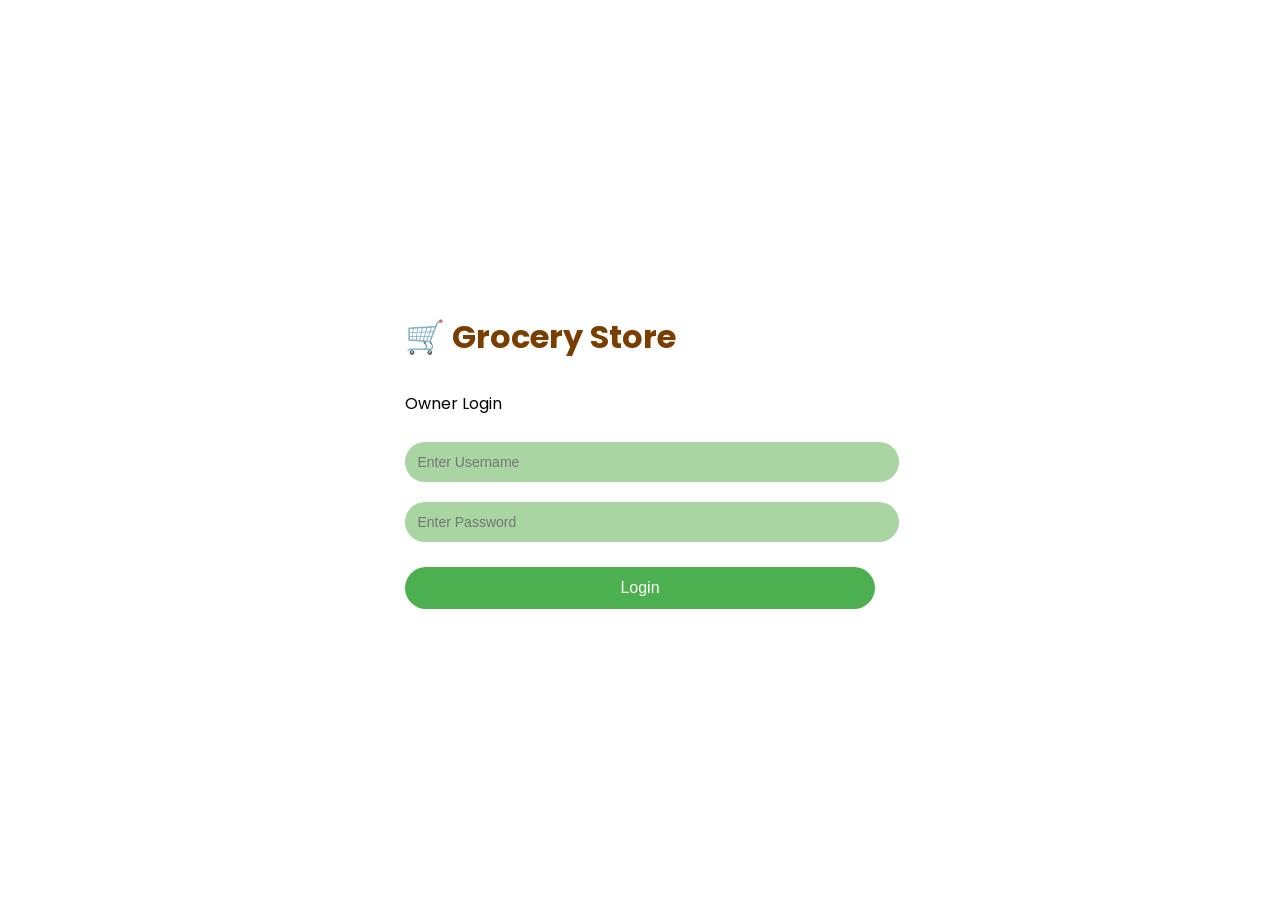
<file: index.html>
<!DOCTYPE html>
<html>
<head>
    <title>Grocery Store Login</title>

    <!-- Google Font -->
    <link href="https://fonts.googleapis.com/css2?family=Poppins:wght@300;500;700&display=swap" rel="stylesheet">

    <link rel="stylesheet" href="style.css">
</head>
<body>

<div class="login-box" id="loginPage">
    <h1>🛒 Grocery Store</h1>
    <p>Owner Login</p>

    <input type="text" id="username" placeholder="Enter Username">
    <input type="password" id="password" placeholder="Enter Password">

    <button onclick="login()">Login</button>
</div>

<div class="dashboard" id="dashboard" style="display:none;">
    <h1>Welcome Owner 👋</h1>

    <nav>
        <a href="inventory.html">📦 Inventory</a>
        <a href="employees.html">👨‍💼 Employees</a>
        <a href="payments.html">💰 Payments</a>
    </nav>
</div>

<script>
function login() {
    let user = document.getElementById("username").value;
    let pass = document.getElementById("password").value;

    if(user === "Grena" && pass === "2905") {
        document.getElementById("loginPage").style.display = "none";
        document.getElementById("dashboard").style.display = "block";
    } else {
        alert("Invalid Username or Password");
    }
}
</script>

</body>
</html>
</file>
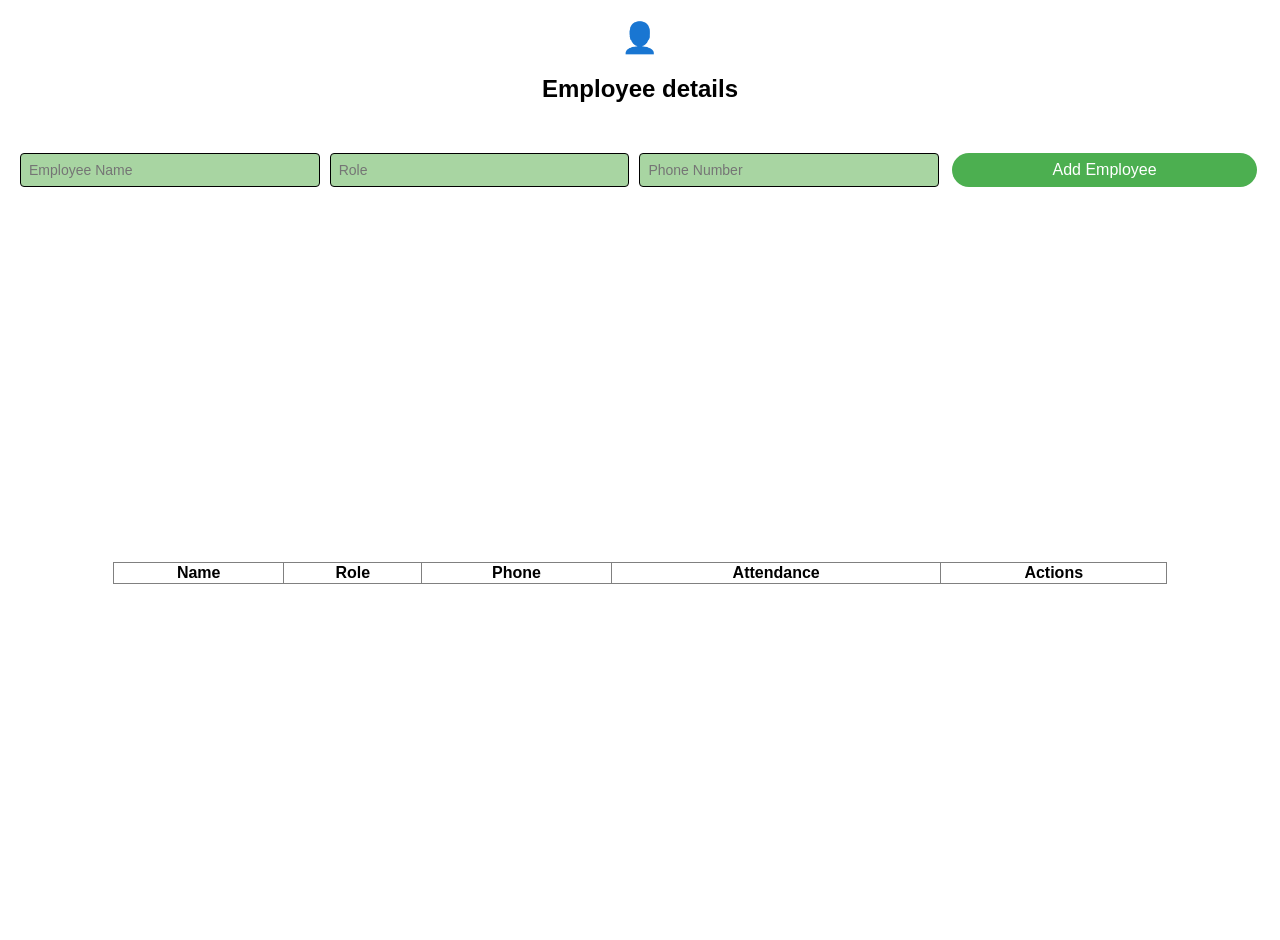
<file: employees.html>
<!DOCTYPE html>
<html>
<head>
    <title>Employee Management</title>
    <link rel="stylesheet" href="style.css">

    <style>
        /* Container for central alignment */
        body {
            display: flex;
            flex-direction: column;
            align-items: center;
            font-family: Arial, sans-serif;
            padding: 20px;
        }

        /* Header styling based on sketch icon */
        .header-section {
            text-align: center;
            margin-bottom: 20px;
        }

        .header-section span {
            font-size: 30px;
        }

        /* HORIZONTAL ALIGNMENT: Puts all inputs and button in one row */
        .input-row {
            display: flex;
            flex-direction: row;
            justify-content: center;
            align-items: center;
            gap: 10px;
            margin-bottom: 30px;
            width: 100%;
        }

        input {
            padding: 8px;
            border: 1px solid #000;
            border-radius: 4px;
        }

        table {
            width: 85%;
            margin: auto;
            border-collapse: collapse;
        }

        button {
            margin: 3px;
            padding: 8px 15px;
            cursor: pointer;
        }

        .present {
            background-color: #d4edda;
        }

        .absent {
            background-color: #f8d7da;
        }
    </style>
</head>
<body>

<div class="header-section">
    <span>👤</span>
    <h2>Employee details</h2>
</div>

<div class="input-row">
    <input type="text" id="empName" placeholder="Employee Name">
    <input type="text" id="empRole" placeholder="Role">
    <input type="text" id="empPhone" placeholder="Phone Number">
    <button onclick="addEmployee()">Add Employee</button>
</div>

<table border="1" id="employeeTable">
    <thead>
        <tr>
            <th>Name</th>
            <th>Role</th>
            <th>Phone</th>
            <th>Attendance</th>
            <th>Actions</th>
        </tr>
    </thead>
    <tbody></tbody>
</table>

<script>
let employees = JSON.parse(localStorage.getItem("employees")) || [];

// Load employees
function loadEmployees() {
    let tbody = document.querySelector("#employeeTable tbody");
    tbody.innerHTML = "";

    employees.forEach((emp, index) => {

        let statusClass = emp.attendance === "Present" ? "present" : "absent";

        let row = `
            <tr class="${statusClass}">
                <td>${emp.name}</td>
                <td>${emp.role}</td>
                <td>${emp.phone}</td>
                <td>${emp.attendance || "Absent"}</td>
                <td>
                    <button onclick="markPresent(${index})">Present</button>
                    <button onclick="markAbsent(${index})">Absent</button>
                    <button onclick="editEmployee(${index})">Edit</button>
                    <button onclick="deleteEmployee(${index})">Delete</button>
                </td>
            </tr>
        `;

        tbody.innerHTML += row;
    });
}

// Add employee with phone validation
function addEmployee() {
    let name = document.getElementById("empName").value.trim();
    let role = document.getElementById("empRole").value.trim();
    let phone = document.getElementById("empPhone").value.trim();

    // 📱 Phone validation (only 10 digits)
    let phonePattern = /^[0-9]{10}$/;

    if (!name || !role || !phone) {
        alert("Please fill all fields");
        return;
    }

    if (!phonePattern.test(phone)) {
        alert("Enter valid 10-digit phone number");
        return;
    }

    employees.push({ name, role, phone, attendance: "Absent" });
    saveAndReload();
}

// Attendance functions
function markPresent(index) {
    employees[index].attendance = "Present";
    saveAndReload();
}

function markAbsent(index) {
    employees[index].attendance = "Absent";
    saveAndReload();
}

// Edit employee
function editEmployee(index) {
    let newName = prompt("Edit name:", employees[index].name);
    let newRole = prompt("Edit role:", employees[index].role);
    let newPhone = prompt("Edit phone:", employees[index].phone);

    let phonePattern = /^[0-9]{10}$/;

    if (newName && newRole && phonePattern.test(newPhone)) {
        employees[index] = {
            name: newName.trim(),
            role: newRole.trim(),
            phone: newPhone.trim(),
            attendance: employees[index].attendance
        };
        saveAndReload();
    } else {
        alert("Invalid phone number");
    }
}

// Delete employee
function deleteEmployee(index) {
    if (confirm("Delete this employee?")) {
        employees.splice(index, 1);
        saveAndReload();
    }
}

// Save & reload
function saveAndReload() {
    localStorage.setItem("employees", JSON.stringify(employees));
    loadEmployees();

    document.getElementById("empName").value = "";
    document.getElementById("empRole").value = "";
    document.getElementById("empPhone").value = "";
}

// Initial load
window.onload = loadEmployees;
</script>

</body>
</html>
</file>
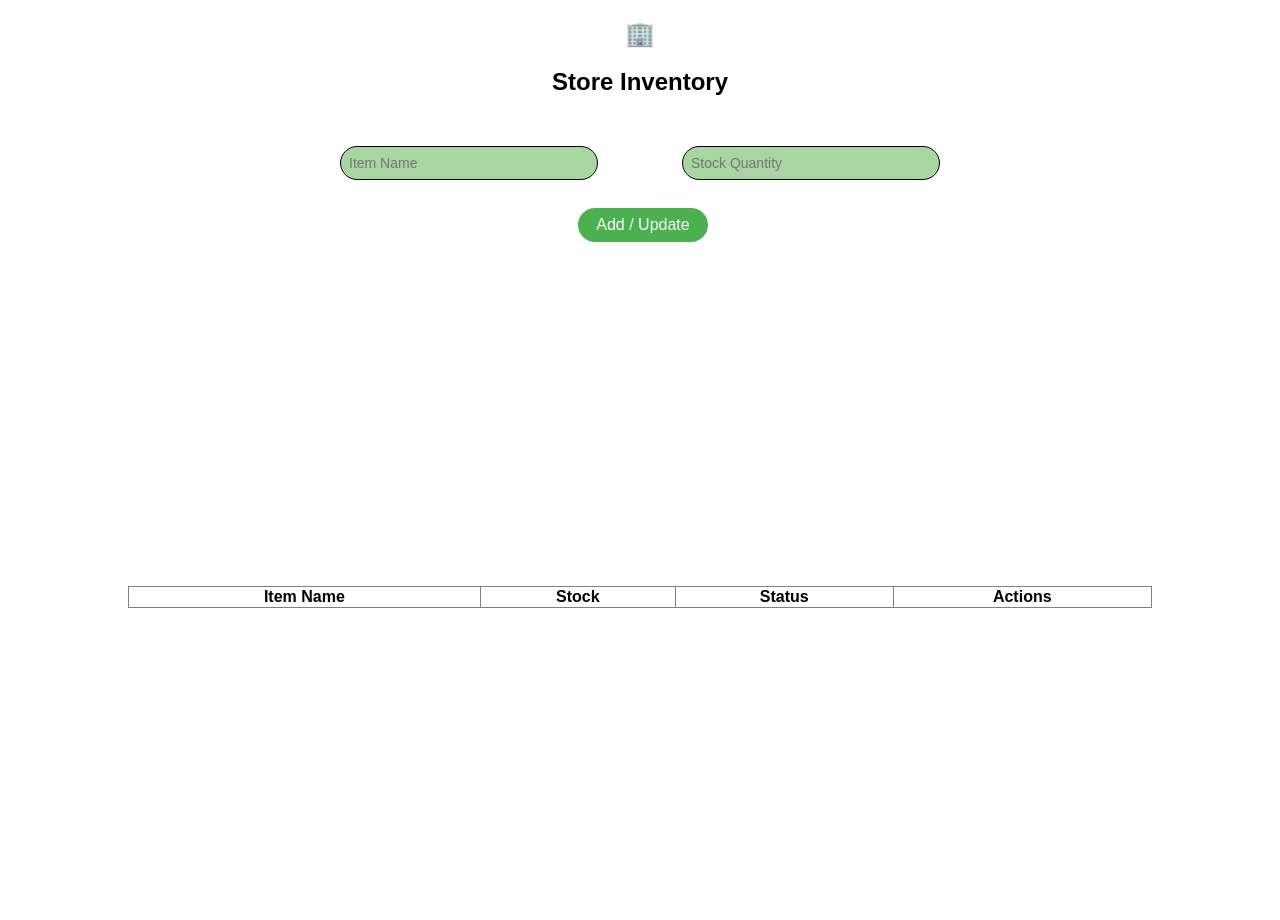
<file: inventory.html>
<!DOCTYPE html>
<html>
<head>
    <title>Inventory Management</title>
    <link rel="stylesheet" href="style.css">

    <style>
        /* Alignment and Layout based on sketch */
        body {
            display: flex;
            flex-direction: column;
            align-items: center;
            font-family: Arial, sans-serif;
            padding-top: 20px;
        }

        .header-section {
            text-align: center;
            margin-bottom: 20px;
        }

        /* Inputs placed on left and right sides */
        .input-container {
            display: flex;
            justify-content: space-between;
            width: 80%; /* Spans the width to put inputs on sides */
            max-width: 600px;
            margin-bottom: 15px;
        }

        input {
            padding: 8px;
            border: 1px solid #000;
            width: 40%;
        }

        /* Centered Add/Update button */
        .button-row {
            margin-bottom: 30px;
        }

        /* Table styling */
        table {
            width: 80%;
            margin: auto;
            border-collapse: collapse;
        }

        .low-stock {
            background-color: #ffe0e0; /* light red */
        }

        .very-low {
            background-color: #ff4d4d; /* strong red */
            color: white;
        }

        button {
            margin: 3px;
            padding: 8px 15px;
            cursor: pointer;
        }
    </style>
</head>
<body>

<div class="header-section">
    <div style="font-size: 24px;">🏢</div>
    <h2>Store Inventory</h2>
</div>

<div class="input-container">
    <input type="text" id="itemName" placeholder="Item Name">
    <input type="number" id="itemQty" placeholder="Stock Quantity">
</div>

<div class="button-row">
    <button onclick="addOrUpdateItem()">Add / Update</button>
</div>

<table border="1" id="inventoryTable">
    <thead>
        <tr>
            <th>Item Name</th>
            <th>Stock</th>
            <th>Status</th>
            <th>Actions</th>
        </tr>
    </thead>
    <tbody></tbody>
</table>

<script>
let inventory = JSON.parse(localStorage.getItem("inventory")) || [];

// Load inventory
function loadInventory() {
    let tbody = document.querySelector("#inventoryTable tbody");
    tbody.innerHTML = "";

    inventory.forEach((item, index) => {

        let row = document.createElement("tr");

        let status = "OK";

        if (item.qty == 1) {
            row.classList.add("very-low");
            status = "Only 1 left!";
        } else if (item.qty <= 5) {
            row.classList.add("low-stock");
            status = "Low Stock";
        }

        row.innerHTML = `
            <td>${item.name}</td>
            <td>${item.qty}</td>
            <td>${status}</td>
            <td>
                <button onclick="editItem(${index})">Edit</button>
                <button onclick="deleteItem(${index})">Delete</button>
            </td>
        `;

        tbody.appendChild(row);
    });
}

// Add or update item (no duplicates)
function addOrUpdateItem() {
    let name = document.getElementById("itemName").value.trim();
    let qty = parseInt(document.getElementById("itemQty").value);

    if (!name || isNaN(qty)) {
        alert("Enter valid details");
        return;
    }

    let existing = inventory.find(item => item.name.toLowerCase() === name.toLowerCase());

    if (existing) {
        existing.qty += qty;
    } else {
        inventory.push({ name, qty });
    }

    saveAndReload();
}

// Edit item
function editItem(index) {
    let newName = prompt("Edit item name:", inventory[index].name);
    let newQty = prompt("Edit quantity:", inventory[index].qty);

    if (newName && newQty !== null) {
        inventory[index].name = newName.trim();
        inventory[index].qty = parseInt(newQty);
        saveAndReload();
    }
}

// Delete item
function deleteItem(index) {
    if (confirm("Delete this item?")) {
        inventory.splice(index, 1);
        saveAndReload();
    }
}

// Save + reload
function saveAndReload() {
    localStorage.setItem("inventory", JSON.stringify(inventory));
    loadInventory();

    document.getElementById("itemName").value = "";
    document.getElementById("itemQty").value = "";
}

// Load on start
window.onload = loadInventory;
</script>

</body>
</html>
</file>
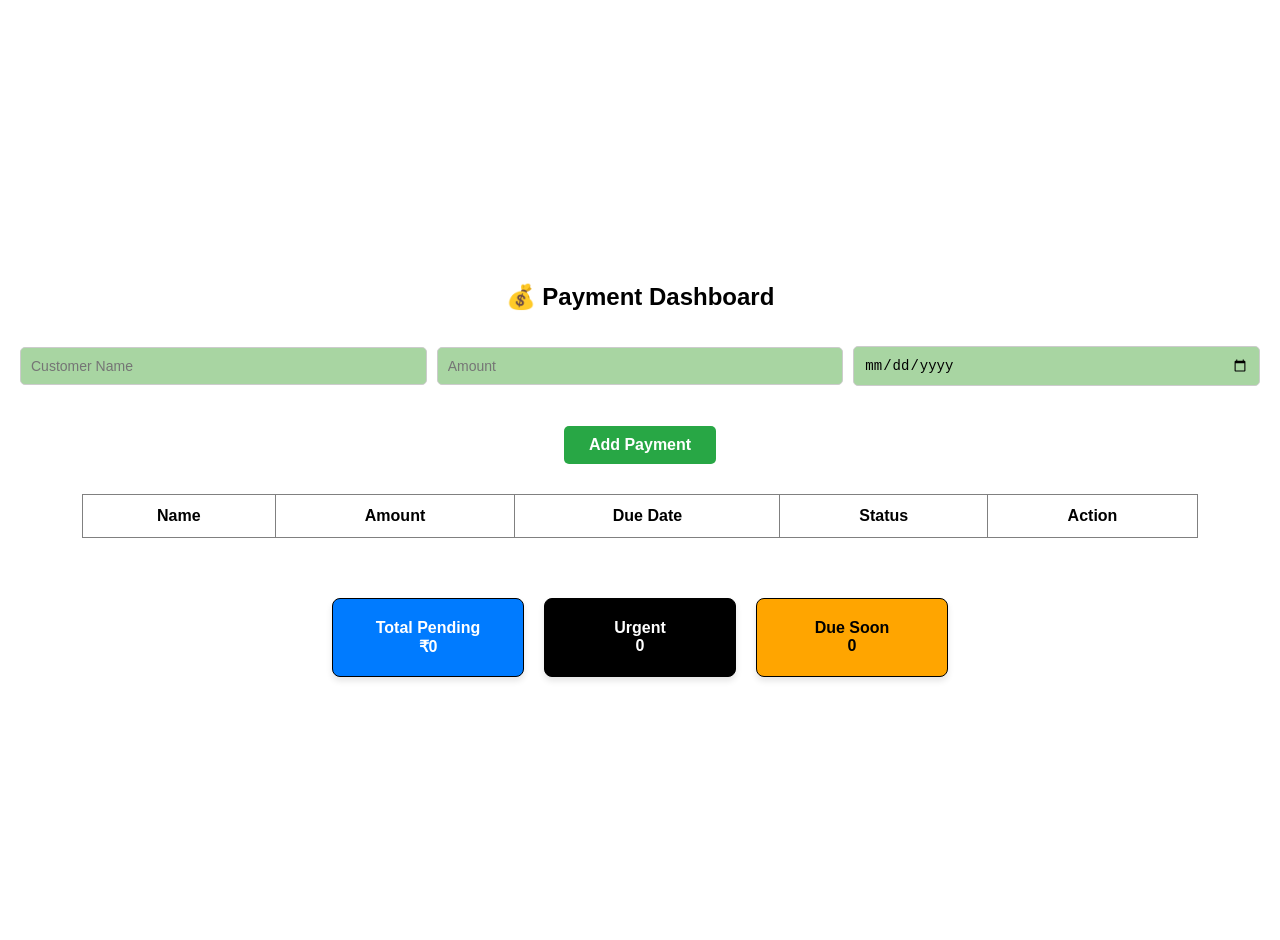
<file: payments.html>
<!DOCTYPE html>
<html>
<head>
    <title>Payment Dashboard</title>
    <link rel="stylesheet" href="style.css">

    <style>
        /* Alignment and Layout based on sketch */
        body {
            display: flex;
            flex-direction: column;
            align-items: center;
            font-family: 'Segoe UI', Tahoma, Geneva, Verdana, sans-serif;
            padding: 20px;
        }

        h2 {
            margin-bottom: 25px;
        }

        /* INPUT ROW: Customer, Amount, and Date in one horizontal line */
        .input-row {
            display: flex;
            justify-content: center;
            align-items: center;
            gap: 10px;
            margin-bottom: 15px;
            width: 100%;
        }

        input {
            padding: 10px;
            border: 1px solid #ccc;
            border-radius: 5px;
            outline: none;
        }

        /* Centered Add Payment Button */
        .add-btn-container {
            margin-bottom: 30px;
        }

        .add-btn-container button {
            padding: 10px 25px;
            background-color: #28a745;
            color: white;
            border: none;
            border-radius: 5px;
            cursor: pointer;
            font-weight: bold;
        }

        /* Table Styling */
        table {
            width: 90%;
            margin-bottom: 40px;
            border-collapse: collapse;
            text-align: center;
        }

        th, td {
            padding: 12px;
        }

        /* DASHBOARD CARDS: Positioned at the bottom per sketch */
        .dashboard {
            display: flex;
            justify-content: center;
            gap: 20px;
            margin-top: 20px;
            width: 100%;
        }

        .card {
            padding: 20px;
            border-radius: 8px;
            color: white;
            font-weight: bold;
            min-width: 150px;
            text-align: center;
            box-shadow: 0 4px 6px rgba(0,0,0,0.1);
        }

        .total { background: #007bff; border: 1px solid #000; }
        .urgent { background: black; border: 1px solid #000; }
        .soon { background: orange; border: 1px solid #000; color: black; }

        /* Row Highlighting */
        .urgent-row { background-color: black !important; color: white; }
        .soon-row { background-color: #fff3cd !important; }

        button.action-btn {
            padding: 5px 10px;
            cursor: pointer;
        }
    </style>
</head>
<body>

<h2>💰 Payment Dashboard</h2>

<div class="input-row">
    <input type="text" id="payName" placeholder="Customer Name">
    <input type="number" id="payAmount" placeholder="Amount">
    <input type="date" id="payDate">
</div>

<div class="add-btn-container">
    <button onclick="addPayment()">Add Payment</button>
</div>

<table border="1" id="paymentTable">
    <thead>
        <tr>
            <th>Name</th>
            <th>Amount</th>
            <th>Due Date</th>
            <th>Status</th>
            <th>Action</th>
        </tr>
    </thead>
    <tbody></tbody>
</table>

<div class="dashboard">
    <div class="card total">
        Total Pending<br>₹<span id="totalAmount">0</span>
    </div>

    <div class="card urgent">
        Urgent<br><span id="urgentCount">0</span>
    </div>

    <div class="card soon">
        Due Soon<br><span id="soonCount">0</span>
    </div>
</div>

<script>
let payments = JSON.parse(localStorage.getItem("payments")) || [];

function loadPayments() {
    let tbody = document.querySelector("#paymentTable tbody");
    tbody.innerHTML = "";

    let today = new Date();
    today.setHours(0,0,0,0);

    let total = 0;
    let urgentCount = 0;
    let soonCount = 0;

    payments.forEach((pay, index) => {
        let dueDate = new Date(pay.date);
        dueDate.setHours(0,0,0,0);
        let diffDays = (dueDate - today) / (1000 * 60 * 60 * 24);

        let status = "Normal";
        let rowClass = "";

        total += parseInt(pay.amount);

        if (diffDays <= 0) {
            status = "URGENT";
            rowClass = "urgent-row";
            urgentCount++;
        } else if (diffDays <= 2) {
            status = "Due Soon";
            rowClass = "soon-row";
            soonCount++;
        }

        let row = `
            <tr class="${rowClass}">
                <td>${pay.name}</td>
                <td>₹${pay.amount}</td>
                <td>${pay.date}</td>
                <td>${status}</td>
                <td>
                    <button class="action-btn" onclick="markPaid(${index})">Paid</button>
                    <button class="action-btn" onclick="deletePayment(${index})">Delete</button>
                </td>
            </tr>
        `;
        tbody.innerHTML += row;
    });

    document.getElementById("totalAmount").innerText = total;
    document.getElementById("urgentCount").innerText = urgentCount;
    document.getElementById("soonCount").innerText = soonCount;
}

function addPayment() {
    let name = document.getElementById("payName").value.trim();
    let amount = document.getElementById("payAmount").value;
    let date = document.getElementById("payDate").value;

    if (!name || !amount || !date) {
        alert("Fill all fields");
        return;
    }

    payments.push({ name, amount, date });
    saveAndReload();
}

function markPaid(index) {
    if (confirm("Payment received?")) {
        payments.splice(index, 1);
        saveAndReload();
    }
}

function deletePayment(index) {
    if (confirm("Delete this record?")) {
        payments.splice(index, 1);
        saveAndReload();
    }
}

function saveAndReload() {
    localStorage.setItem("payments", JSON.stringify(payments));
    loadPayments();
    document.getElementById("payName").value = "";
    document.getElementById("payAmount").value = "";
    document.getElementById("payDate").value = "";
}

window.onload = loadPayments;
</script>

</body>
</html>
</file>
<file: style.css>
body {
    margin: 0;
    font-family: 'Poppins', sans-serif;
    height: 100vh;

    /* soft grocery background */
    background: linear-gradient(rgba(255,255,255,0.8), rgba(255,255,255,0.8)),
                url("https://img.freepik.com/free-vector/hand-drawn-grocery-background_23-2148165182.jpg");

    background-size: cover;
    display: flex;
    justify-content: center;
    align-items: center;
}

/* LOGIN BOX */
.login-container {
    text-align: center;
    width: 300px;
}

/* LOGO */
.logo {
    width: 80px;
    margin-bottom: 10px;
}

/* TITLE */
h1 {
    color: #7a3e00;
    margin-bottom: 30px;
}

/* INPUT FIELDS */
input {
    width: 100%;
    padding: 12px;
    margin: 10px 0;
    border-radius: 25px;
    border: none;
    background-color: #a8d5a2;
    outline: none;
    font-size: 14px;
}

/* BUTTON */
button {
    width: 100%;
    padding: 12px;
    border: none;
    border-radius: 25px;
    background-color: #4CAF50;
    color: white;
    font-size: 16px;
    margin-top: 15px;
    cursor: pointer;
}

button:hover {
    background-color: #45a049;
}
</file>
